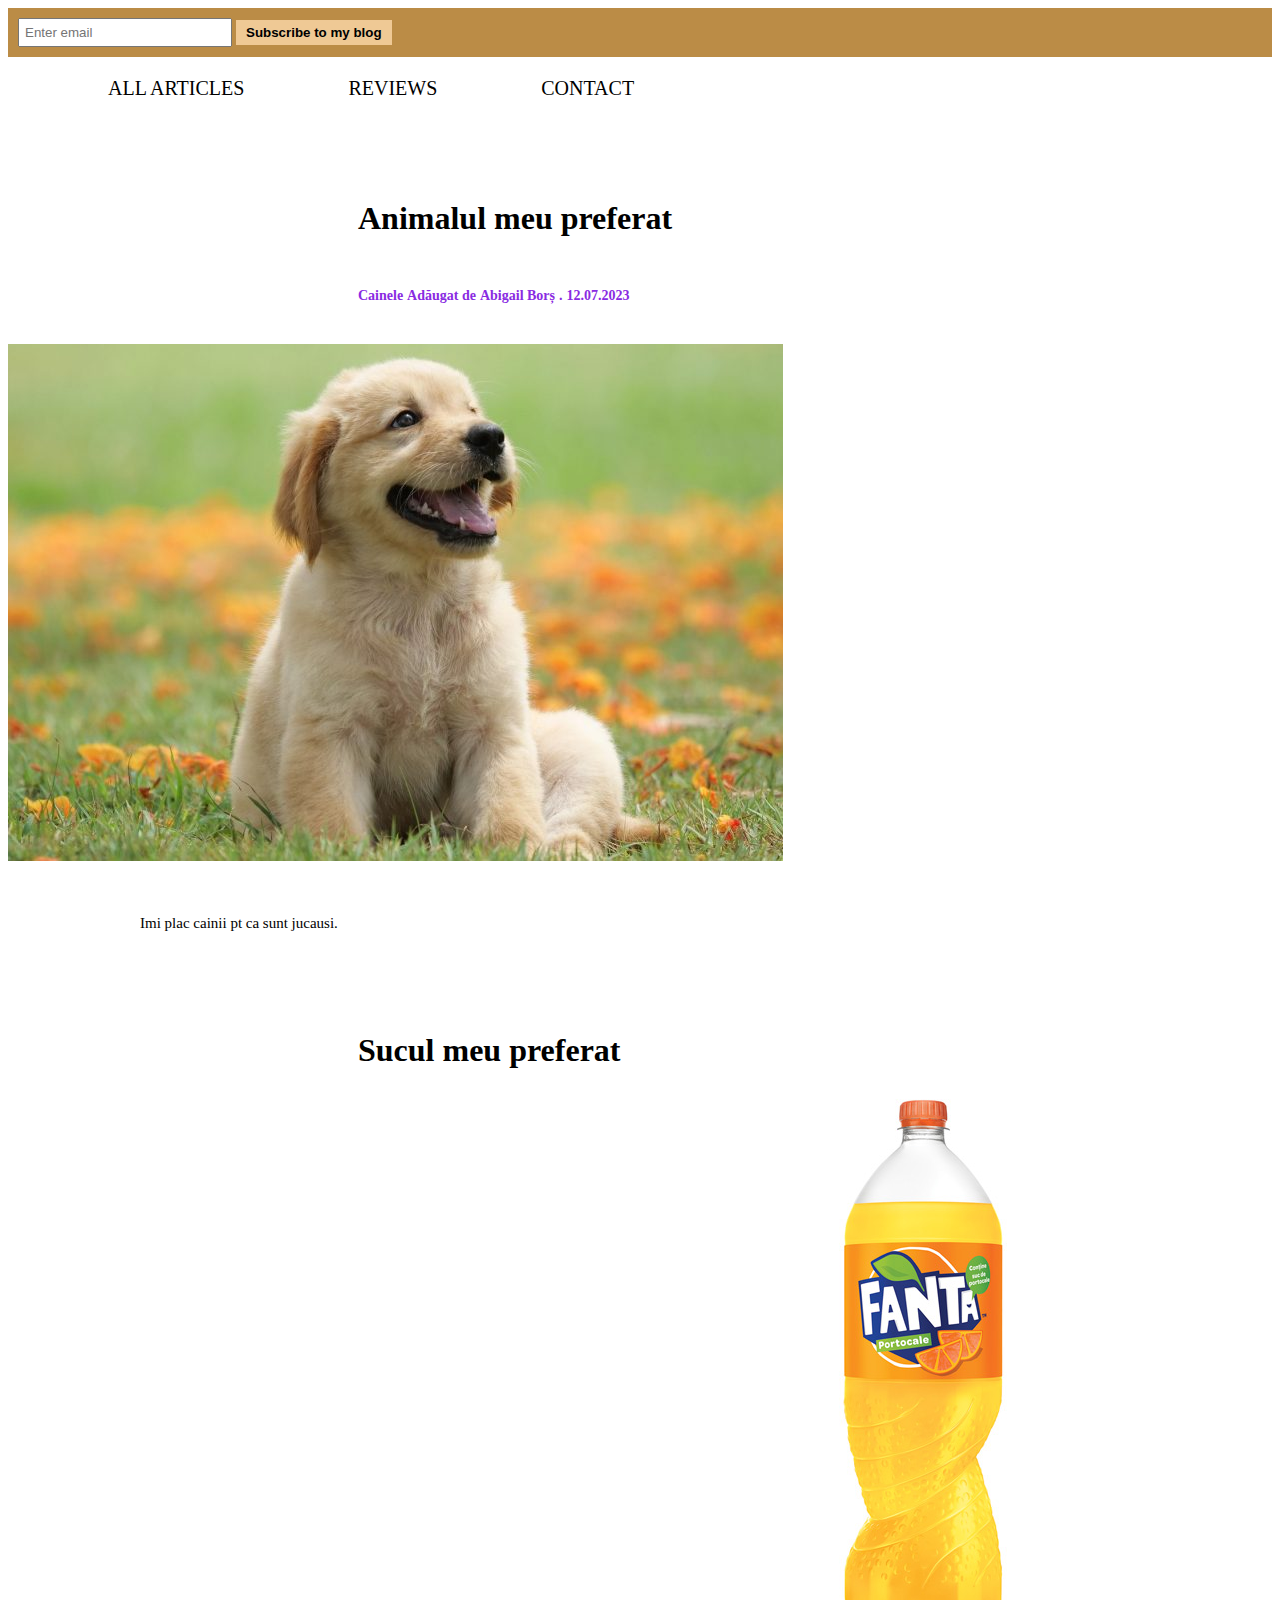
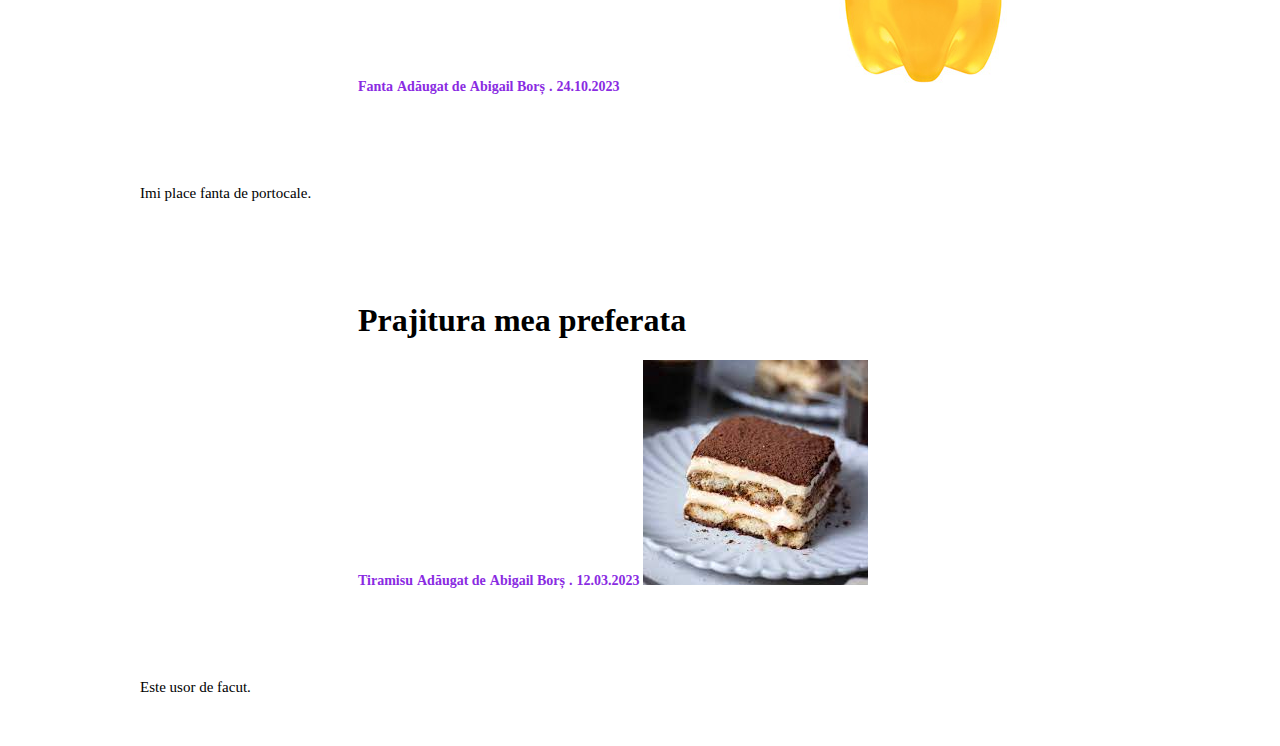
<file: index.html>
<!DOCTYPE html>
<html lang="en">
<head>
    <meta charset="UTF-8">
    <meta name="viewport" content="width=device-width, initial-scale=1.0">
    <title>Abi's blog</title>
    <link rel="stylesheet" href="mystyle.css">
</head>
<body>

       <header>
        <div class="subscribe">
            <form>
                <input type="email" placeholder="Enter email">
                <button type="submit">Subscribe to my blog</button>
            </form>
        </div>
       </header>
    <div class="menu" onclick="openArticles()">ALL ARTICLES</div>
    <div class="menu" onclick="openReviews()">REVIEWS</div>
    <div class="menu" onclick="openContact()">CONTACT</div>

    <h1 class="title">Animalul meu preferat</h1>
    <h5 class="under_title first">Cainele</h5>
    <h5 class="under_title">Adăugat de</h5>
    <h5 class="under_title">Abigail Borș</h5>
    <h5 class="under_title">.</h5>
    <h5 class="under_title">12.07.2023</h5>
    <img src="câine.jpg" class="imagine">
    <p class="descript">Imi plac cainii pt ca sunt jucausi.</p>

    <h1 class="title">Sucul meu preferat</h1>
    <h5 class="under_title first">Fanta</h5>
    <h5 class="under_title">Adăugat de</h5>
    <h5 class="under_title">Abigail Borș</h5>
    <h5 class="under_title">.</h5>
    <h5 class="under_title">24.10.2023</h5>
    <img src="fanta.jpg" class="imagine">
    <p class="descript">Imi place fanta de portocale.</p>

    <h1 class="title">Prajitura mea preferata</h1>
    <h5 class="under_title first">Tiramisu</h5>
    <h5 class="under_title">Adăugat de</h5>
    <h5 class="under_title">Abigail Borș</h5>
    <h5 class="under_title">.</h5>
    <h5 class="under_title">12.03.2023</h5>
    <img src="tiramisu.jpg" class="imagine">
    <p class="descript">Este usor de facut.</p>

    <script src="script.js"></script>


</body>
</html>
</file>
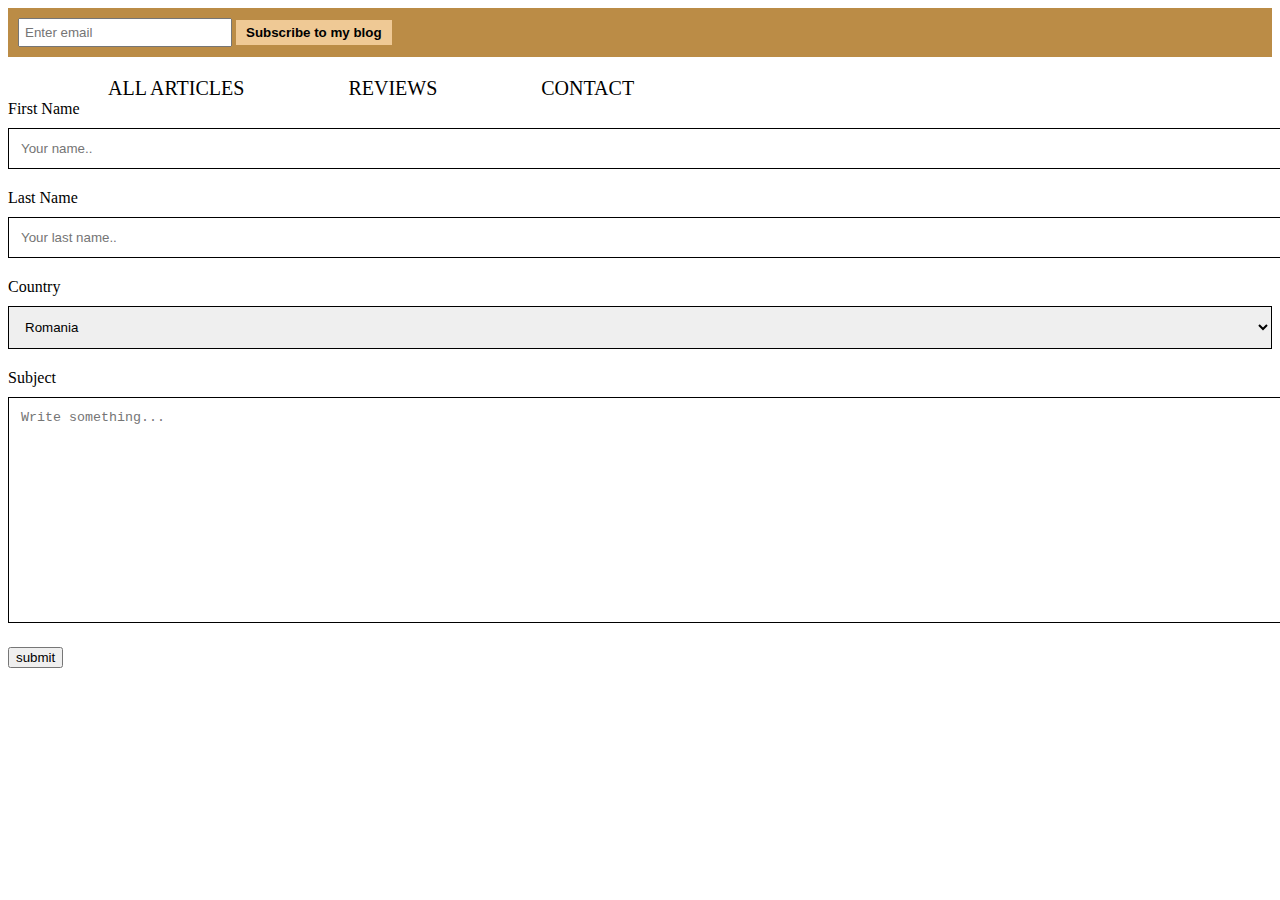
<file: contact.html>
<!DOCTYPE html>
<html lang="en">
<head>
    <meta charset="UTF-8">
    <meta name="viewport" content="width=device-width, initial-scale=1.0">
    <title>Contact</title>
    <link rel="stylesheet" href="mystyle.css"
</head>
<body>
    <header>
        <div class="subscribe">
            <form>
                <input type="email" placeholder="Enter email">
                <button type="submit">Subscribe to my blog</button>
            </form>
        </div>
       </header>
    <div class="menu" onclick="openArticles()">ALL ARTICLES</div>
    <div class="menu" onclick="openReviews()">REVIEWS</div>
    <div class="menu" onclick="openContact()">CONTACT</div>
<div class="container">
     <form>
        <label>First Name</label>
        <input type="text" placeholder="Your name..">

        <label>Last Name</label>
        <input type="text" placeholder="Your last name..">
        <label>Country</label>
        <select>
            <option>Romania</option>
            <option>Greece</option>
            <option>Italy</option>
        </select>
        

        <label>Subject</label>
        <textarea placeholder="Write something..." style="height: 200px"></textarea>

    <input type="submit" value="submit">
    </form>
 </div>
 <script src="script.js"></script>              

</body>
</html>
</file>
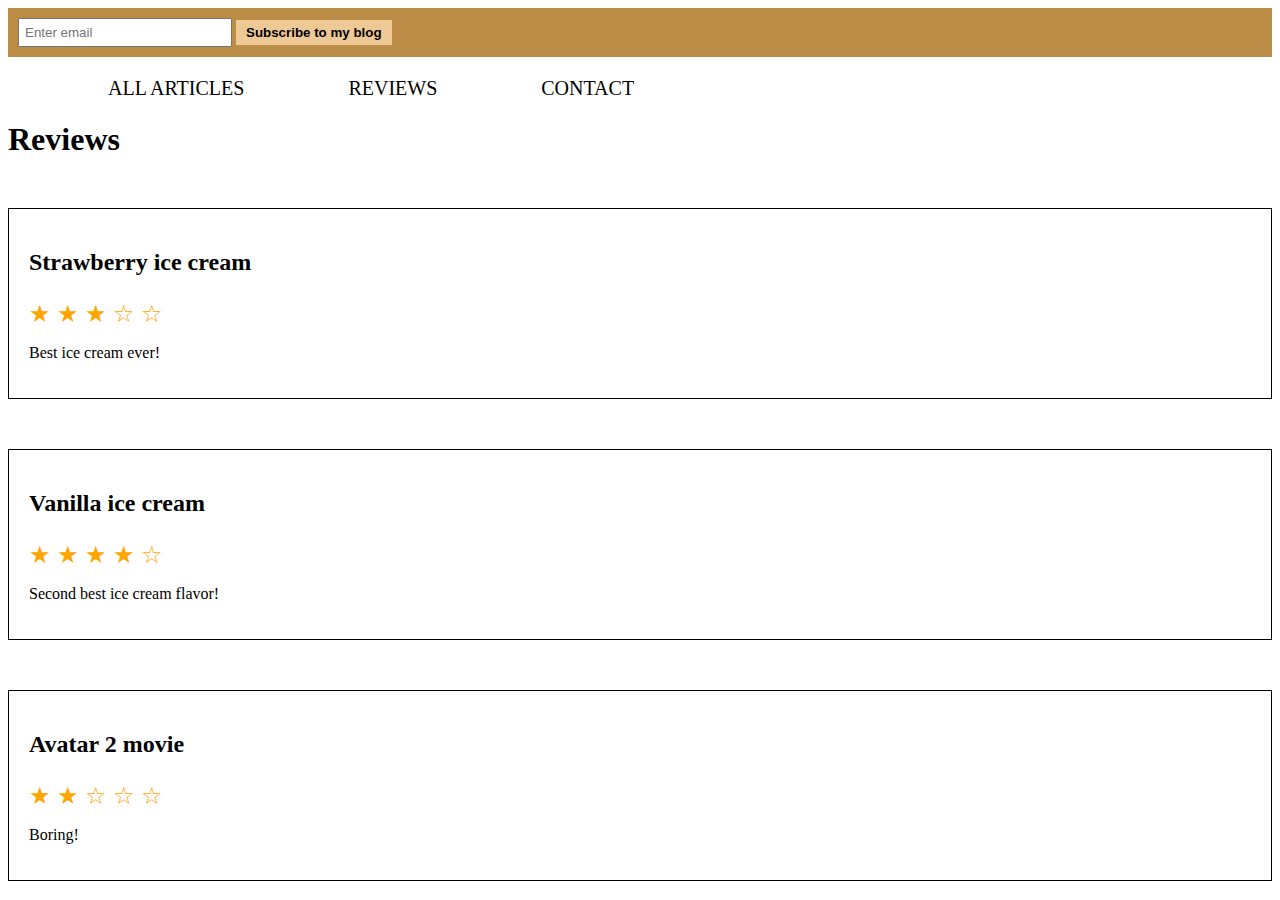
<file: reviews.html>
<!DOCTYPE html>
<html lang="en">
<head>
    <meta charset="UTF-8">
    <meta http-equiv="X-UA-Compatible" content="IE=edge">
    <meta name="viewport" content="width=device-width, initial-scale=1.0">
    <title>Reviews</title>
    <link rel="stylesheet" href="mystyle.css">
</head>
<body>
    <header>
        <div class="subscribe">
            <form>
                <input type="email" placeholder="Enter email">
                <button type="submit">Subscribe to my blog</button>
            </form>
        </div>
       </header>
    <div class="menu" onclick="openArticles()">ALL ARTICLES</div>
    <div class="menu" onclick="openReviews()">REVIEWS</div>
    <div class="menu" onclick="openContact()">CONTACT</div>

    <h1>Reviews</h1>
    <div class="reviews">
        <h2>Strawberry ice cream</h2>
        <p class="rating">
            <span class="star">&#9733</spam>
            <span class="star">&#9733</spam>
            <span class="star">&#9733</spam>
            <span class="star">&#9734</spam>
            <span class="star">&#9734</spam>
        </p>
        <p>Best ice cream ever!</p>
        </div>
        
        <div class="reviews">
            <h2>Vanilla ice cream</h2>
            <p class="rating">
                <span class="star">&#9733</spam>
                <span class="star">&#9733</spam>
                <span class="star">&#9733</spam>
                <span class="star">&#9733</spam>
                <span class="star">&#9734</spam>
            </p>
            <p>Second best ice cream flavor!</p>
            </div>
        
            <div class="reviews">
                <h2>Avatar 2 movie</h2>
                <p class="rating">
                    <span class="star">&#9733</spam>
                    <span class="star">&#9733</spam>
                    <span class="star">&#9734</spam>
                    <span class="star">&#9734</spam>
                    <span class="star">&#9734</spam>
                </p>
                <p>Boring!</p>
                </div>
                <script src="script.js"></script>              
</body>
</html>
</file>
<file: mystyle.css>
.menu{
    margin-left: 100px;
    margin-top: 20px;
    color:black;
    font-family: 'Times New Roman', Times, serif ;
    font-size: 20px;
    display: inline-block;
    font-weight: 300;
}

.menu:hover {
    color: darkgray;
}

.title{
    margin-left: 350px;
    width: 800px;
    font-family: 'Times New Roman', Times, serif;
    font-style: 45px;
    margin-top: 100px;
    display:block;
}

.under_title{
    color:blueviolet;
    font-size: 14px;
    font-family: 'Times New Roman', Times, serif;
    margin-top: 30px;
    margin-bottom: 40px;
    display: inline-block;
} 
.first{
    margin-left: 350px;
}

.image{
    width:1000px;
    display: block;
    margin:0 auto;
}

.descript{
    width:1000px;
    display:block;
    margin: 50px auto;
    font-family: 'Times New Roman', Times, serif;
    color: black;
    font-size: 15px;
}

header{
    position: sticky;
    top: 0;
    background-color: rgb(210, 157, 78);
}

.subscribe{
    padding: 10px;
    background-color: rgb(187, 140, 70);

}

.subscribe input{
    width: 200px;
    padding: 5px;
}

.subscribe button{
    background-color:rgb(239, 201, 149);
    border: none;
    padding:5px 10px;
    color: black;
    font-weight: bold;
}

.reviews{
    margin-top: 50px;
    border: 1px solid black;
    padding: 20px;
}

.rating{
    font-size: 24px;
    margin-bottom: 10px;
} 

.star{
    color: orange;
}
 
input[type="text"], select, textarea{
    width: 100%;
    padding: 12px;
    border: 1px solid black;
    margin-top: 10px;
    margin-bottom: 20px;
}
</file>
